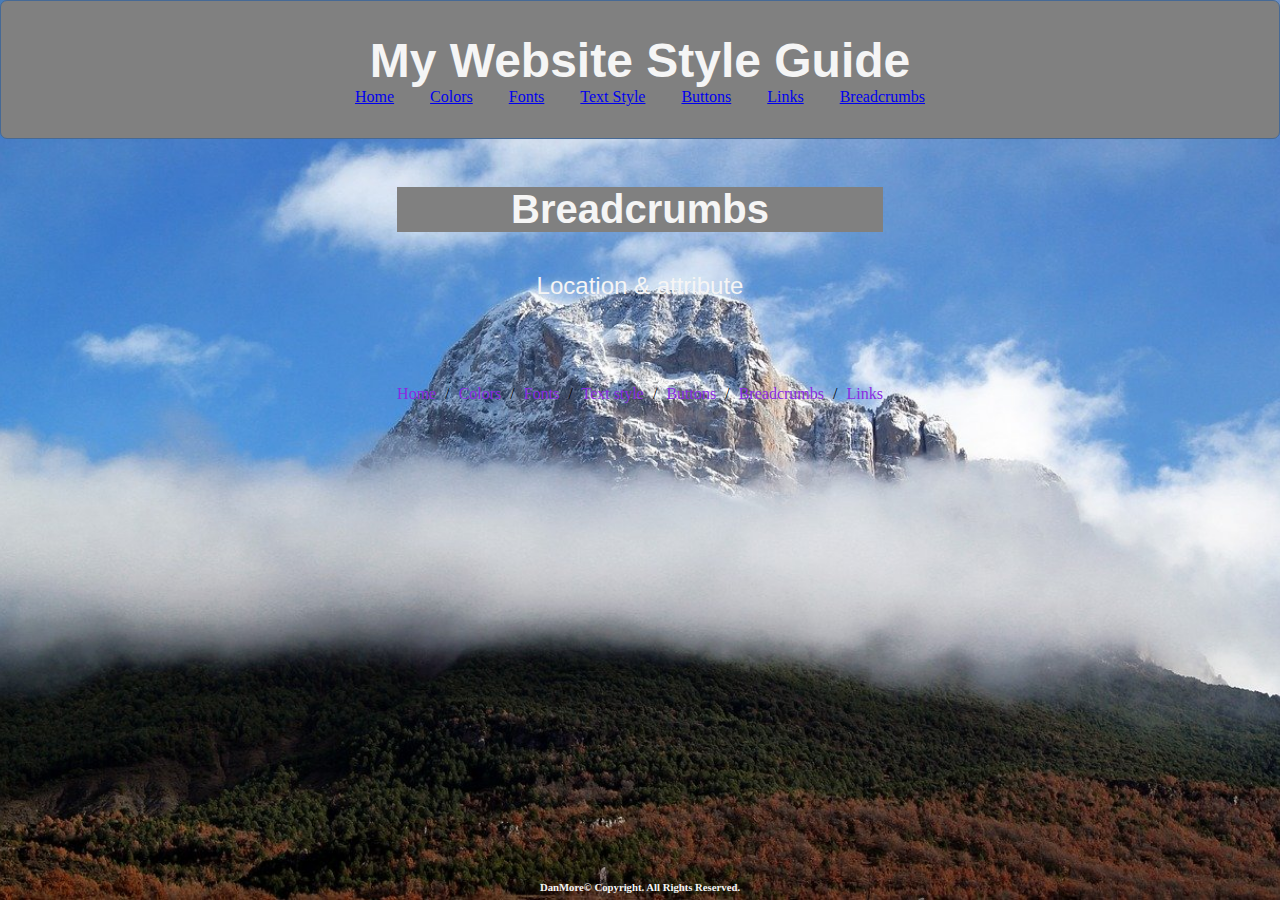
<file: pages/breadcrumbs.html>
<!DOCTYPE html>
<html lang="en">
    <head>
        <meta charset="UTF-8">
        <meta name="viewport" content="width=device-width, initial-scale=1.0">
        <title>My Website Style Guide</title>
        <link href='../resources/index.css' rel='stylesheet' type='text/css'>
    </head>
            <body>
                  <header>
                    <h1>My Website Style Guide</h1>
                    <nav>
                      <ul>
                        <a href="../index.html" target="_blank"class="nav-link">Home</a>
                        <a href="colors.html" class="nav-link">Colors</a>
                        <a href="fonts.html" target="_blank" class="nav-link">Fonts</a>
                        <a href="textstyle.html" target="_blank" class="nav-link">Text Style</a>
                        <a href="buttons.html" target="_blank" class="nav-link">Buttons</a>
                        <a href="links.html" target="_blank" class="nav-link">Links</a>
                        <a href="#" class="nav-link">Breadcrumbs</a>
                      </ul>
                    </nav>
                  </header>   
                  <main>

                

                    <! –– Breadcrumbs ––>

                    <section>
                      <h2>Breadcrumbs</h2>
                      
                        <h3 class="location-attribute">Location & attribute</h3>

                        <div class="ordinary">

                          <ul class="breadcrumb-ordinary">
                            <li>
                              <a class="bread" href="">Home</a>
                            </li>
                            <li>
                              <a class="bread" href="">Colors</a>
                            </li>
                            <li>
                              <a class="bread" href="">Fonts</a>
                            </li>
                            <li>
                              <a class="bread" href="">Text style </a>
                            </li>
                            <li>
                              <a class="bread" href="">Buttons</a>
                            </li>
                            <li>
                              <a class="bread" href="">Breadcrumbs</a>
                            </li>
                            <li>
                              <a class="bread" href="">Links</a>
                            </li>
                          </ul>
                        </div>
                      

                       </div>

                    </section>
                  </main>
                  <footer class="footer">
                    <h6>DanMore&copy; Copyright. All Rights Reserved.</h6>
                  </footer>
            </body>
</html>
</file>
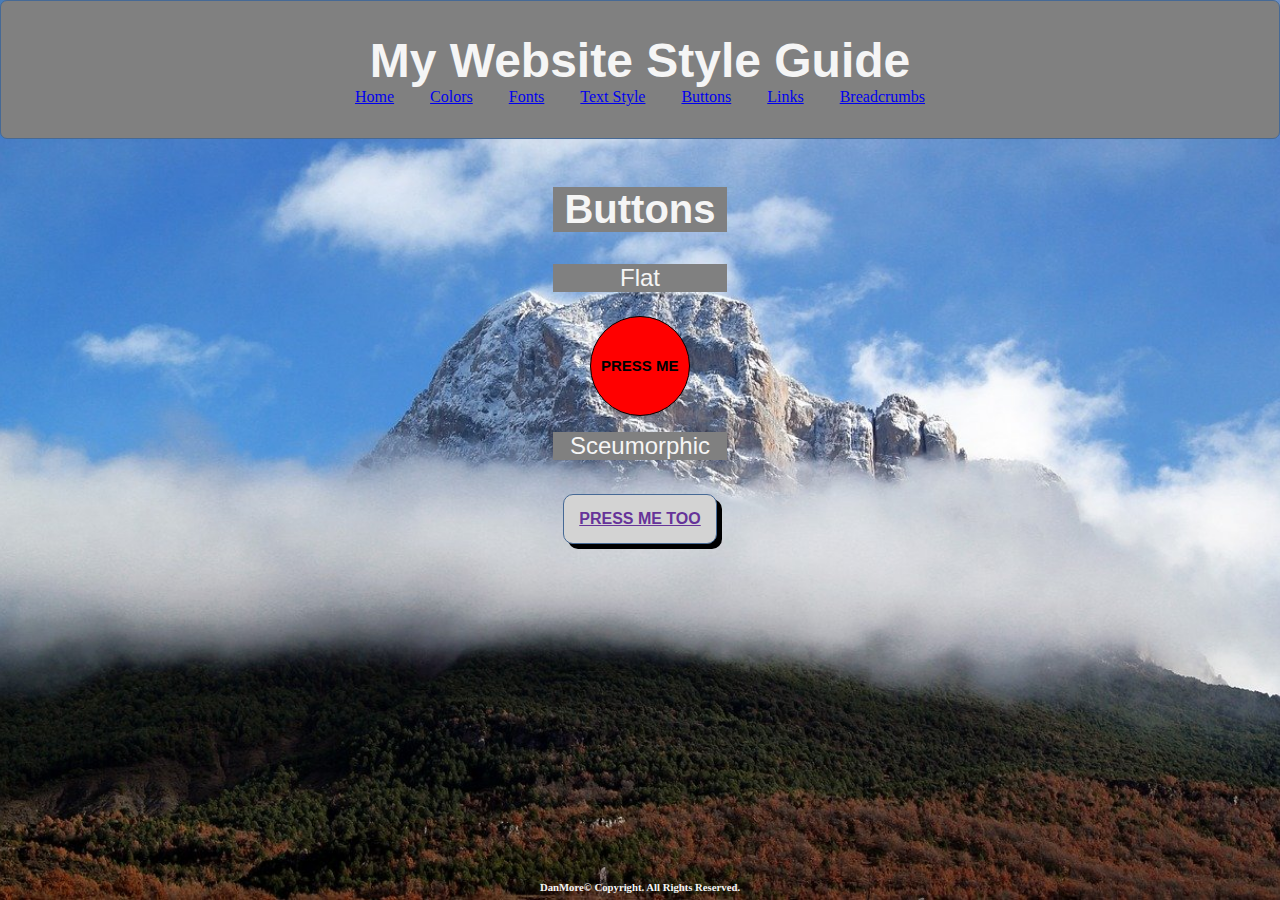
<file: pages/buttons.html>
<!DOCTYPE html>
<html lang="en">
    <head>
        <meta charset="UTF-8">
        <meta name="viewport" content="width=device-width, initial-scale=1.0">
        <title>My Website Style Guide</title>
        <link href='../resources/index.css' rel='stylesheet' type='text/css'>
    </head>
            <body>
                  <header>
                    <h1>My Website Style Guide</h1>
                    <nav>
                      <ul>
                        <a href="../index.html" target="_blank"class="nav-link">Home</a>
                        <a href="colors.html" class="nav-link">Colors</a>
                        <a href="fonts.html" target="_blank" class="nav-link">Fonts</a>
                        <a href="textstyle.html" target="_blank" class="nav-link">Text Style</a>
                        <a href="#" class="nav-link">Buttons</a>
                        <a href="links.html" target="_blank" class="nav-link">Links</a>
                        <a href="breadcrumbs.html" target="_blank" class="nav-link">Breadcrumbs</a>
                      </ul>
                    </nav>
                  </header>   
                  <main>

                   
                    <! –– Buttons ––>

                    <section>
                      <h2>Buttons</h2>
                       <div class="flat">
                         <h3 class="h3-flat-button">Flat</h3>
                         <div class="flat-button">
                           <a class="flat-btn">
                             <div class="flat-text">Press me</div>
                           </a>
                         </div>
                       </div>
                       <div class="sceumorphic">
                         <h3 class="h3-flat-button">Sceumorphic</h3>
                          <div class="sceumorphic-button">
                           <a class="activity">
                             Press me too
                           </a>
                          </div>    
                       </div> 
                    </section>

                    
                  </main>
                  <footer class="footer">
                    <h6>DanMore&copy; Copyright. All Rights Reserved.</h6>
                  </footer>
            </body>
</html>
</file>
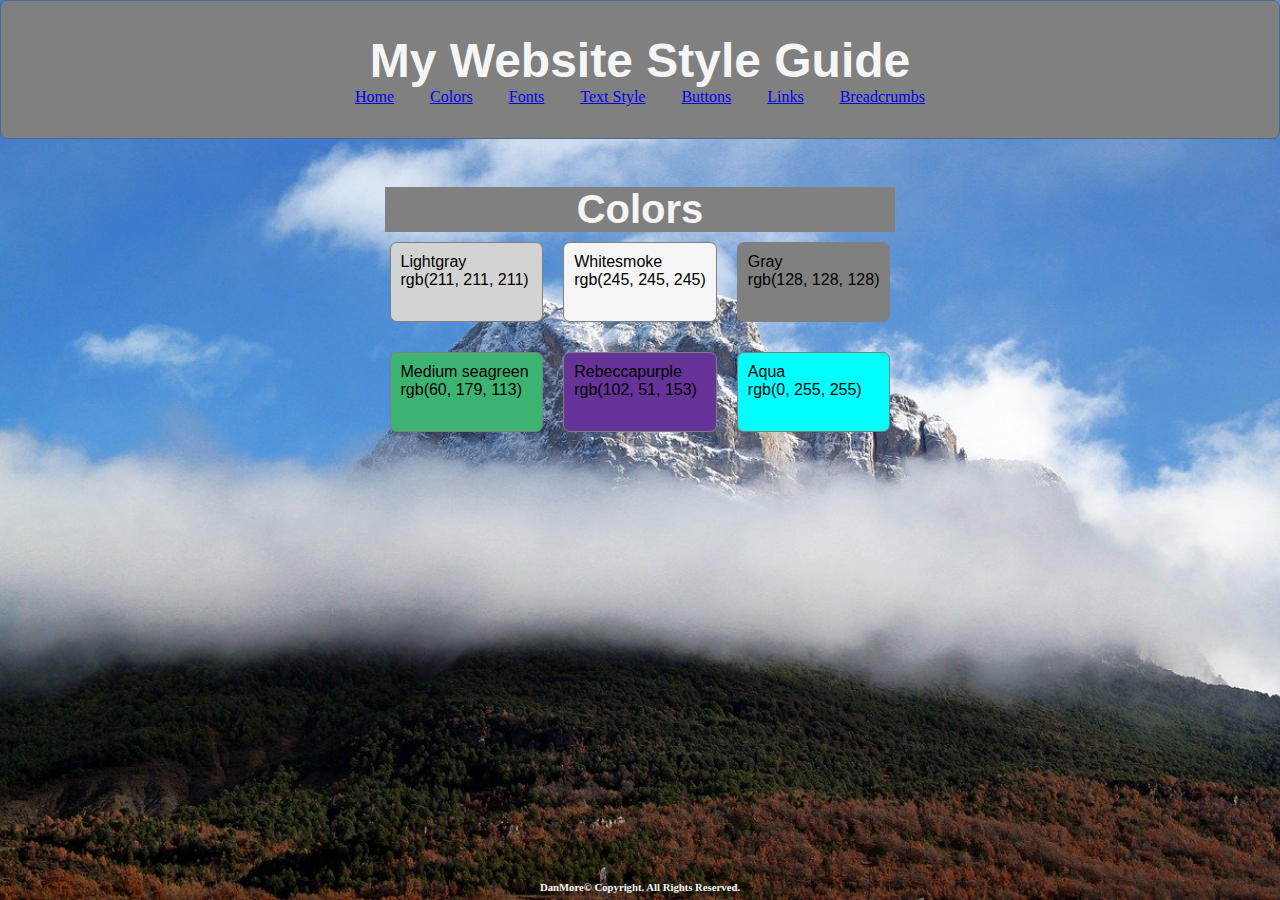
<file: pages/colors.html>
<!DOCTYPE html>
<html lang="en">
    <head>
        <meta charset="UTF-8">
        <meta name="viewport" content="width=device-width, initial-scale=1.0">
        <title>My Website Style Guide</title>
        <link href='../resources/index.css' rel='stylesheet' type='text/css'>
    </head>
            <body>
                  <header>
                    <h1>My Website Style Guide</h1>
                    <nav>
                      <ul>
                        <a href="../index.html" target="_blank"class="nav-link">Home</a>
                        <a href="#" class="nav-link">Colors</a>
                        <a href="fonts.html" target="_blank" class="nav-link">Fonts</a>
                        <a href="textstyle.html" target="_blank" class="nav-link">Text Style</a>
                        <a href="buttons.html" target="_blank" class="nav-link">Buttons</a>
                        <a href="links.html" target="_blank" class="nav-link">Links</a>
                        <a href="breadcrumbs.html" target="_blank" class="nav-link">Breadcrumbs</a>
                      </ul>
                    </nav>
                  
                  </header>   
                  <main>

                    <! ––Colors ––>
                    
                    <div class="container">

                        <h2>Colors</h2>
                        
                        <div class="color-container">
                          
                                           
                          <div class="color-lightgray">
                            <p class="color-label" >Lightgray</p>
                            <p class="color-hex">rgb(211, 211, 211)</p>
                          </div>
                          <div class="color-whitesmoke">
                            <p class="color-label" >Whitesmoke</p>
                            <p class="color-hex">rgb(245, 245, 245)</p>
                          </div>
                          <div class="color-gray">
                            <p class="color-label" >Gray</p>
                            <p class="color-hex">rgb(128, 128, 128)</p>
                          </div>
                          <div class="color-mediumseagreen">
                            <p class="color-label" >Medium seagreen</p>
                            <p class="color-hex">rgb(60, 179, 113)</p>
                          </div>
                          <div class="color-rebeccapurple">
                            <p class="color-label" >Rebeccapurple</p>
                            <p class="color-hex">rgb(102, 51, 153)</p>
                          </div>
                          <div class="color-aqua">
                            <p class="color-label" >Aqua</p>
                            <p class="color-hex">rgb(0, 255, 255)</p>
                          </div>
                          
                        </div>    
                    </div>  
                                      
                  </main>
                  <footer class="footer">
                    <h6>DanMore&copy; Copyright. All Rights Reserved.</h6>
                  </footer>
            </body>
</html>
</file>
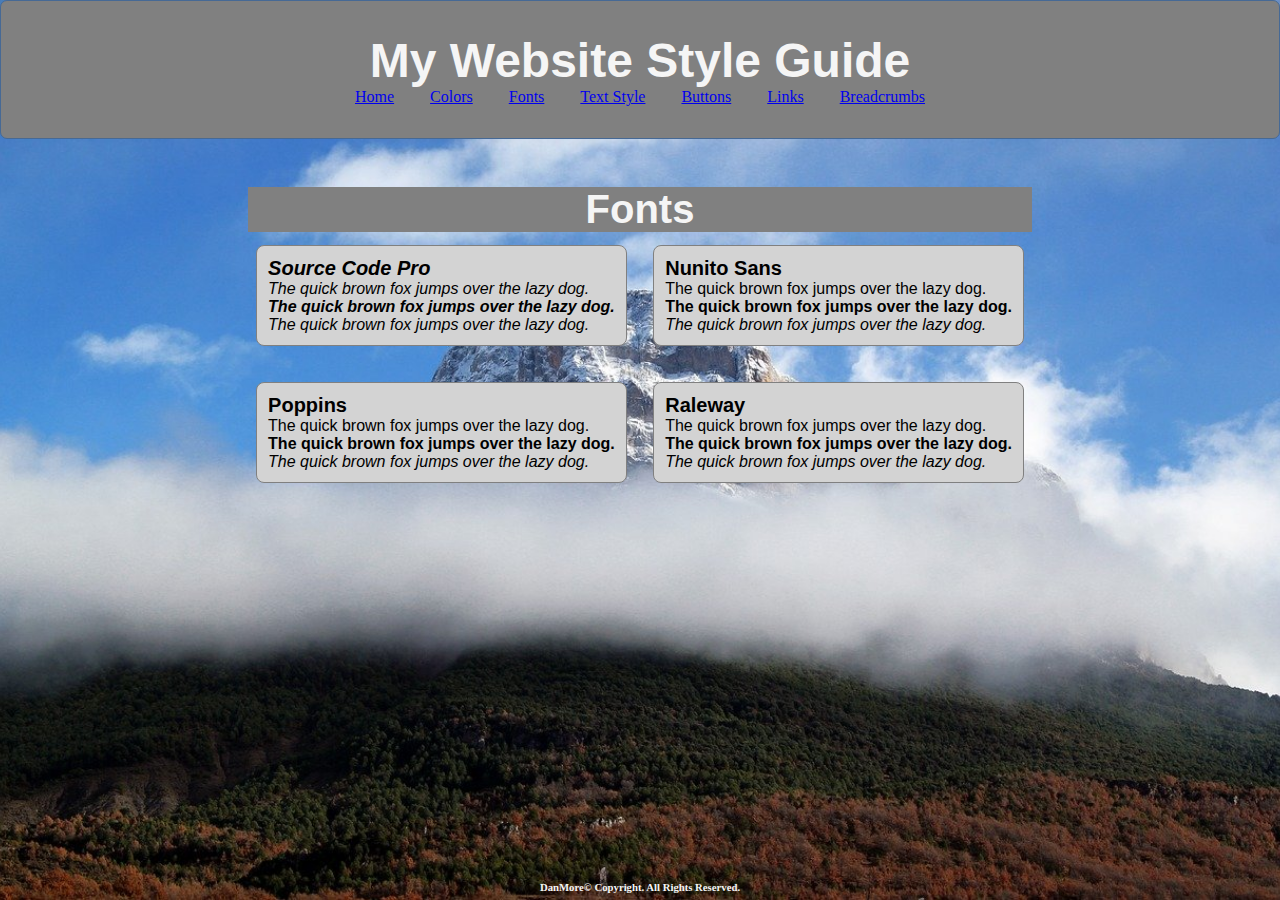
<file: pages/fonts.html>
<!DOCTYPE html>
<html lang="en">
    <head>
        <meta charset="UTF-8">
        <meta name="viewport" content="width=device-width, initial-scale=1.0">
        <title>My Website Style Guide</title>
        <link href='../resources/index.css' rel='stylesheet' type='text/css'>
    </head>
            <body>
                  <header>
                  <h1>My Website Style Guide</h1>
                    <nav>
                      <ul>
                        <a href="../index.html" target="_blank"class="nav-link">Home</a>
                        <a href="colors.html" class="nav-link">Colors</a>
                        <a href="#" class="nav-link">Fonts</a>
                        <a href="textstyle.html" target="_blank" class="nav-link">Text Style</a>
                        <a href="buttons.html" target="_blank" class="nav-link">Buttons</a>
                        <a href="links.html" target="_blank" class="nav-link">Links</a>
                        <a href="breadcrumbs.html" target="_blank" class="nav-link">Breadcrumbs</a>
                      </ul>
                    </nav>
                  </header>   
                 
                  <main>
                    
                    <div class="container">
                        <h2>Fonts</h2>
                        <div class="font-container">
                          <div class="font-panel-source-code-pro">
                            <p class="font-labelsource-code-pro">Source Code Pro</p>
                            <p class="regularsource-code-pro">The quick brown fox jumps over the lazy dog.</p>
                            <p class="boldsource-code-pro">The quick brown fox jumps over the lazy dog.</p>
                            <p class="italicsource-code-pro">The quick brown fox jumps over the lazy dog.</p>
                          </div>
                          <div class="font-panel-nunito-sans">
                            <p class="font-labelnunito-sans">Nunito Sans</p>
                            <p class="regularnunito-sans">The quick brown fox jumps over the lazy dog.</p>
                            <p class="boldnunito-sans">The quick brown fox jumps over the lazy dog.</p>
                            <p class="italicnunito-sans">The quick brown fox jumps over the lazy dog.</p>
                          </div>
                          <div class="font-panel-poppins">
                            <p class="font-labelpoppins">Poppins</p>
                            <p class="regularpoppins">The quick brown fox jumps over the lazy dog.</p>
                            <p class="boldpoppins">The quick brown fox jumps over the lazy dog.</p>
                            <p class="italicpoppins">The quick brown fox jumps over the lazy dog.</p>
                          </div>
                          
                          <div class="font-panel-raleway">
                            <p class="font-labelraleway">Raleway</p>
                            <p class="regularraleway">The quick brown fox jumps over the lazy dog.</p>
                            <p class="boldraleway">The quick brown fox jumps over the lazy dog.</p>
                            <p class="italicraleway">The quick brown fox jumps over the lazy dog.</p>
                          </div>
                         </div>
                    </div>

                                      
                  </main>
                  <footer class="footer">
                    <h6>DanMore&copy; Copyright. All Rights Reserved.</h6>
                  </footer>
            </body>
</html>
</file>
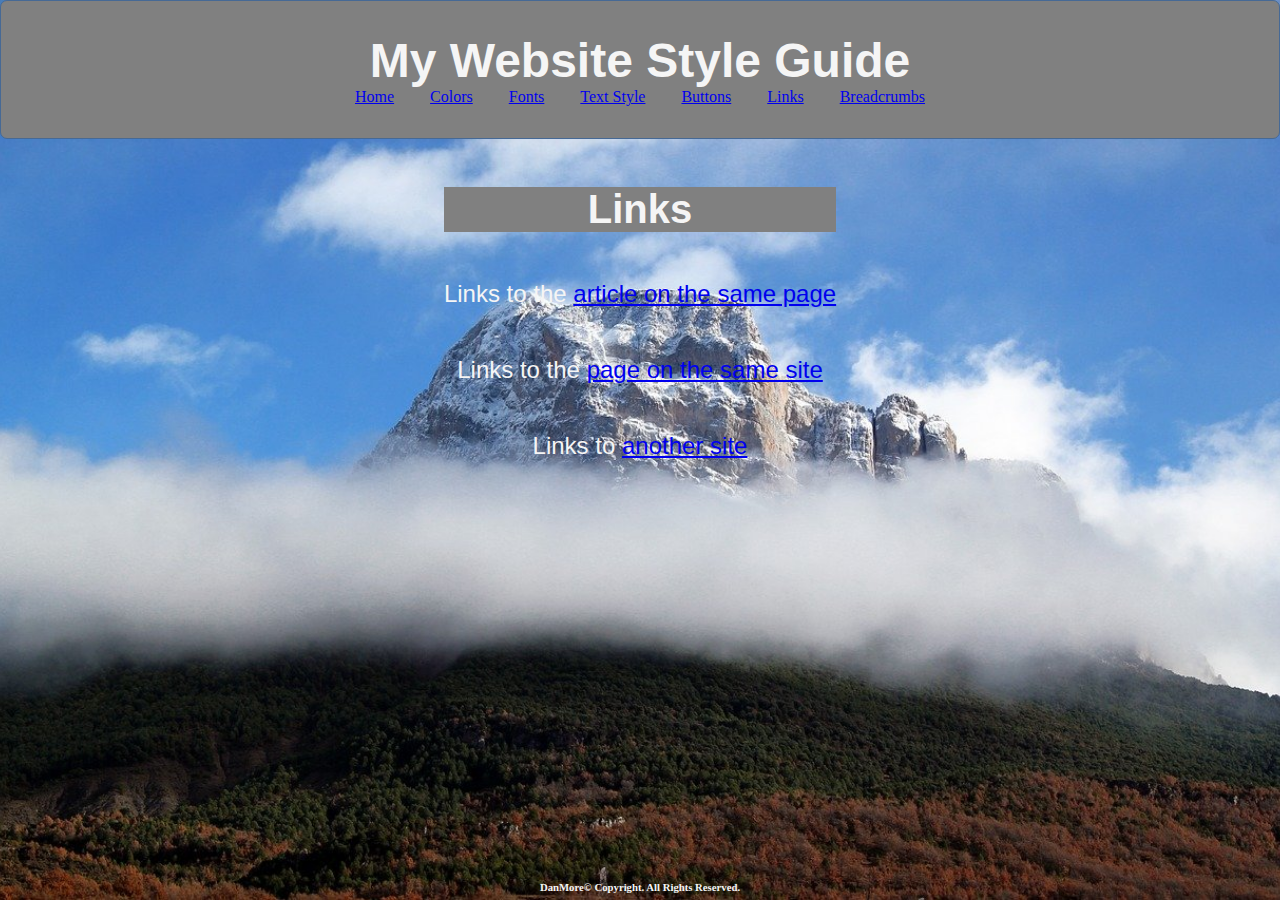
<file: pages/links.html>
<!DOCTYPE html>
<html lang="en">
    <head>
        <meta charset="UTF-8">
        <meta name="viewport" content="width=device-width, initial-scale=1.0">
        <title>My Website Style Guide</title>
        <link href='../resources/index.css' rel='stylesheet' type='text/css'>
    </head>
            <body>
                  <header>
                    <h1>My Website Style Guide</h1>
                    <nav>
                      <ul>
                        <a href="../index.html" target="_blank"class="nav-link">Home</a>
                        <a href="colors.html" class="nav-link">Colors</a>
                        <a href="fonts.html" target="_blank" class="nav-link">Fonts</a>
                        <a href="textstyle.html" target="_blank" class="nav-link">Text Style</a>
                        <a href="buttons.html" target="_blank" class="nav-link">Buttons</a>
                        <a href="#" class="nav-link">Links</a>
                        <a href="breadcrumbs.html" target="_blank" class="nav-link">Breadcrumbs</a>
                      </ul>
                      
                    </nav>
                  </header>   
                  <main>

                   
                    <! –– Links ––>

                    <div class="container">
                      
                      <h2>Links</h2>
                      
                      <div class="container-links">
                      <h3>Links to the <a href="#links">article on the same page</a></h3>
                      </div>

                      <div class="container-links">
                      <h3>Links to the <a href="buttons.html" target="_blank">page on the same site</a></h3>
                      </div>

                      <div class="container-links">
                      <h3>Links to <a href="https://www.freecodecamp.org/" target="_blank" rel="noopener noreferrer">another site</a></h3>
                      </div>

                      
                    </section>
                  </main>
                  <footer class="footer">
                    <h6>DanMore&copy; Copyright. All Rights Reserved.</h6>
                  </footer>
            </body>
</html>
</file>
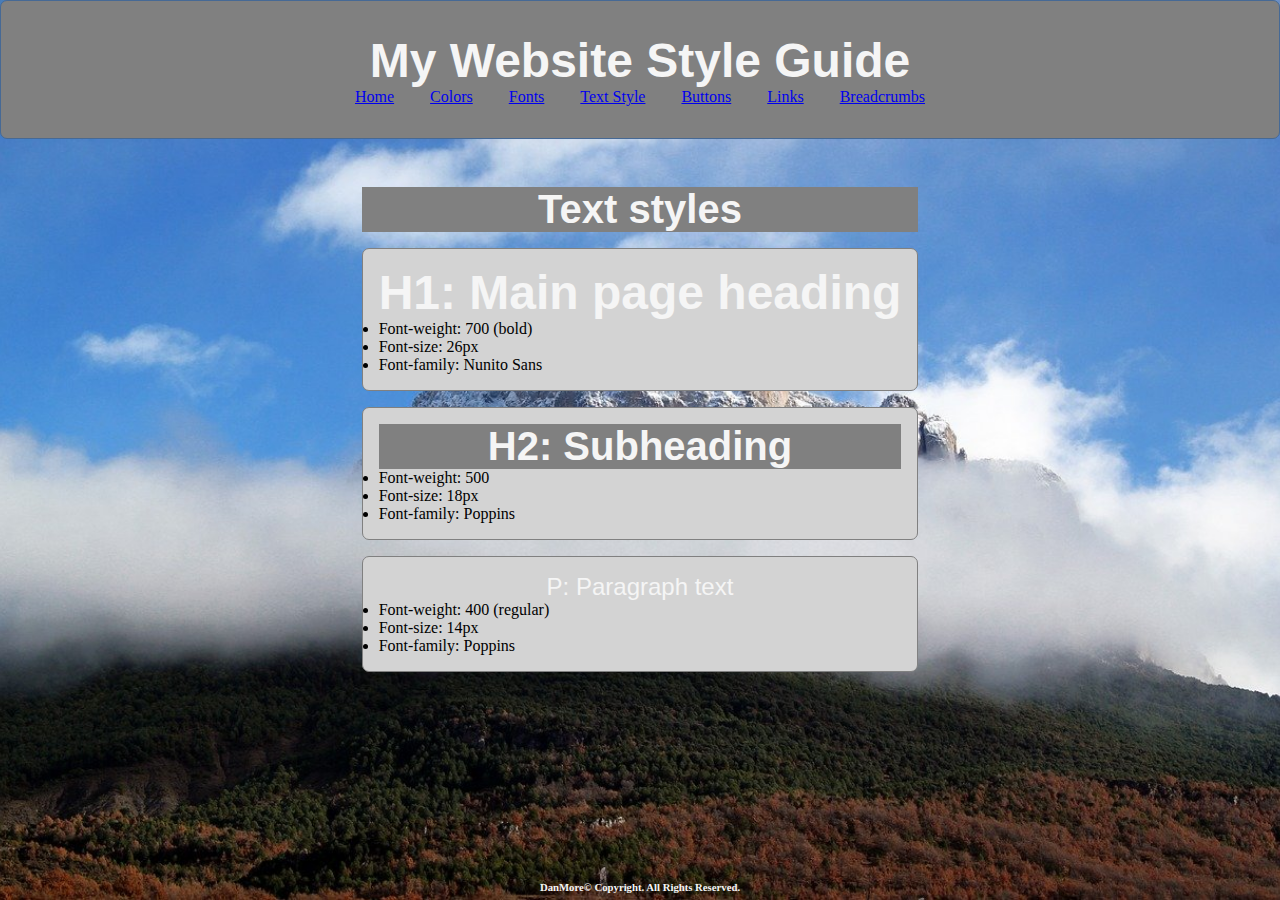
<file: pages/textstyle.html>
<!DOCTYPE html>
<html lang="en">
    <head>
        <meta charset="UTF-8">
        <meta name="viewport" content="width=device-width, initial-scale=1.0">
        <title>My Website Style Guide</title>
        <link href='../resources/index.css' rel='stylesheet' type='text/css'>
    </head>
            <body>
                  <header>
                    <h1>My Website Style Guide</h1>
                    <nav>
                      <ul>
                        <a href="../index.html" target="_blank"class="nav-link">Home</a>
                        <a href="colors.html" class="nav-link">Colors</a>
                        <a href="fonts.html" target="_blank" class="nav-link">Fonts</a>
                        <a href="textstyle.html" target="_blank" class="nav-link">Text Style</a>
                        <a href="buttons.html" target="_blank" class="nav-link">Buttons</a>
                        <a href="links.html" target="_blank" class="nav-link">Links</a>
                        <a href="#" class="nav-link">Breadcrumbs</a>
                      </ul>
                    </nav>
                  </header>   
                  <main>


                    <! –– Text styles ––>

                      
                    <div class="container">

                          <div class="text-panel-h2">
                            <h2>Text styles</h2>
                          </div>     

                          <div class="text-panel">
                            <h1>H1: Main page heading</h1>
                              <li>Font-weight: 700 (bold)</li>
                              <li>Font-size: 26px</li>
                              <li>Font-family: Nunito Sans</li>
                          </div>

                          <div class="text-panel">
                            <h2>H2: Subheading</h2>
                              <li>Font-weight: 500</li>
                              <li>Font-size: 18px</li>
                              <li>Font-family: Poppins</li>
                            </div>

                          <div class="text-panel">
                            <h3>P: Paragraph text</h3>
                              <li>Font-weight: 400 (regular)</li>
                              <li>Font-size: 14px</li>
                              <li>Font-family: Poppins</li>
                          </div>
                      </div>

              
                  </main>
                  <footer class="footer">
                    <h6>DanMore&copy; Copyright. All Rights Reserved.</h6>
                  </footer>
            </body>
</html>
</file>
<file: resources/index.css>
@font-face {
  font-family: 'Source Code Pro', monospace;
  src: url('https://fonts.googleapis.com/css2?family=Source+Code+Pro&display=swap');
}

@font-face {
  font-family: 'Nunito Sans', sans-serif;
  src: url('https://fonts.googleapis.com/css2?family=Nunito+Sans:opsz@6..12&display=swap');
}

@font-face {
  font-family: 'Poppins', sans-serif;
  src: url('https://fonts.googleapis.com/css2?family=Poppins&display=swap');
}

@font-face {
  font-family: 'Raleway', sans-serif;
  src: url('https://fonts.googleapis.com/css2?family=Raleway&family=Source+Code+Pro&display=swap');
}

@font-face {
  font-family: 'Playpen Sans', cursive; 
  src: url('https://fonts.googleapis.com/css2?family=Playpen+Sans&display=swap');
}

* {
  margin: 0;
  padding: 0;
  box-sizing: border-box;
}

html {
    background-repeat: no-repeat;
    background-position: center center;
    background-image: url('mountains.jpg');
    background-size: cover;
    font-size: 16px;
  }
  
  body {
    display: block;
    width: auto;
    min-height: 100vh;
    position: relative;
  }
  
  main {
    display: flex;
    justify-content: center;
    align-items: center;
  }

  header {
    border: 1px solid #466995;
    border-radius: 7px;
    color: whitesmoke;
    background-color: gray;
    width: 100%;
    padding: 2rem 0;
    margin: 0 0 3rem 0;
  }

  nav {
    display: flex;
    flex-direction: row;
    flex-wrap: wrap;
    align-items: center;
    justify-content: space-around;
    margin-top: 0;
  }
  
.nav-link {
  padding: 0 1rem 0 1rem;
}

.container {
  width: auto;
}  
  
  
  .activities-panel {
    display: flex;
    justify-content: space-evenly;      
    margin-top: 15%;
  }

    
  .activity {
    font-family: 'Raleway', sans-serif;
    border: 1px solid #466995;
    border-radius: 10px;
    box-shadow: 5px 5px black;
    cursor: pointer;
    margin: 10px;
    padding: 15px 15px;
    align-items: center;
    justify-content: center;
    color: rebeccapurple;
    background-color: lightgray;
    font-size: 1rem;
    text-align: center;
    font-weight: 700;
    text-transform: uppercase;
  
  }
  
  .activity:hover { 
    text-decoration: underline;
    background-color: mediumseagreen;
    font-size: 19px;
    padding: 15px 20px;
    transition: font-size 1s;
  }
  
  .activity:active {
    color: orange;
  }
  
.container {
  margin-bottom: 8px;
}

     
.color-container {
    display: grid;
    grid-template-columns: repeat(3, 1fr);
    gap: 10px;
    grid-auto-rows: minmax(100px, auto);
  }

.color-lightgray, .color-whitesmoke, .color-gray, .color-mediumseagreen, .color-rebeccapurple, .color-aqua  {
    border: 1px solid gray;
    border-radius: 7px;
    padding: 10px;
    margin: 10px 5px;
}

.color-lightgray {
  background-color: lightgray;
}

.color-whitesmoke {
  background-color: whitesmoke;
}

.color-gray {
  background-color: gray;
}

.color-mediumseagreen {
  background-color: mediumseagreen;
}

.color-rebeccapurple {
  background-color: rebeccapurple;
}

.color-aqua {
  background-color: aqua;
}

.font-container {
  display: grid;
  grid-template-columns: repeat(2, 1fr);
  gap: 10px;
}

.font-panel-source-code-pro, .font-panel-nunito-sans, .font-panel-poppins, .font-panel-raleway{
  border: 1px solid gray; 
  border-radius: 0.5rem;
  padding: 0.7rem;
  margin: 0.8rem 0.5rem;
  background-color: lightgray;
}

.font-panel-source-code-pro {
  font-family: 'Source Code Pro', monospace;
  font-style: italic;
}

.font-panel-nunito-sans {
  font-family: 'Nunito Sans', sans-serif;
}

.font-panel-poppins {
  font-family: 'Poppins', sans-serif;
}

.font-panel-raleway {
  font-family: 'Raleway', sans-serif;
}


.font-labelsource-code-pro, .font-labelsource-code, .font-labelnunito-sans, .font-labelpoppins, .font-labelraleway {
  font-size: 1.25rem;
  font-weight: bold;
}


.boldsource-code-pro, .boldnunito-sans, .boldpoppins, .boldraleway {
  font-weight: bold;
}

.italicsource-code-pro, .italicnunito-sans, .italicpoppins, .italicraleway {
  font-style: italic;  
}


.text-panel {
  border: 1px solid gray; 
  border-radius: 7px;
  background-color: lightgray;
  margin: 1rem 0;
  padding: 1rem;
}

.flat {
  padding-top: 2rem;
  padding-bottom: 1rem;
}

.sceumorphic {
  padding-bottom: 3rem;
}

.sceumorphic-button, .flat-button {
  display: flex;
  justify-content: space-evenly;      
  padding-top: 1.5rem;
}


.flat-btn {
  font-family: 'Raleway', sans-serif;
  border: 1px solid black;
  border-radius: 50%;
  width: 100px;
  height: 100px;
  cursor: pointer;
  color: black;
  background-color: red;
  font-size: 15px;
  font-weight: 700;
  text-transform: uppercase;
  position: relative;
}

.flat-text {
  position: absolute;
  top: 40px;
  left: 10px;
}

.buttons {
  color: whitesmoke;
}

.h3-flat-button {
  background-color: gray;
}

.container-links {
  margin: 3rem 0;
}

.links {
  padding-bottom: 2rem;
  color: whitesmoke;
}

.breadcrumbs {
  color: whitesmoke;
  padding-bottom: 2rem;
}

.ordinary {
  display: flex;
  justify-content: space-evenly;   
  padding-bottom: 20px;   
}

.ordinary, .breadcrumb-ordinary, .location-attribute {
  margin: 2.5rem 0;
}

.breadcrumb-ordinary li {
  display: inline-block;
  text-decoration: none;
}

.breadcrumb-ordinary li+li::before {
  padding: 5px;
  display: inline-block;
}

ul.breadcrumb-ordinary li+li:before {
  content: "/";
  color: black;
}


a {
  text-decoration: underline;
  cursor: pointer;
}

a.bread {
  text-decoration: none;
  color: whitesmoke;
}

a:visited {
  color: blueviolet;
}


a:hover {
  text-decoration: none;
  color: whitesmoke;
}

a:active {
  color: orange;
}



h1, h2, h3 {
    color: whitesmoke;
    text-align: center;
}

  h1 {
    color: whitesmoke;
    font-size: 3rem;
    font-weight: 700;
    font-family: 'Nunito Sans', sans-serif;
    margin-bottom: 0;
  }

  h2 {
    font-size: 2.5rem;
    font-weight: 650;
    font-family: 'Poppins', sans-serif;
    padding-left: 0;
    background-color: gray;
}

h3 {
  font-size: 1.5rem;
  font-family: 'Poppins', sans-serif;
  font-weight: 400;
}


p {
  font-weight: 400;
  font-size: 1rem;
  font-family: 'Poppins', sans-serif;
}


.footer {
  flex: 1;
  color: whitesmoke;
  width: 100%;
  text-align: center;
  position: absolute;
  bottom: 7px;
}


@media only screen and (max-width: 800px) {
  h1 {
    font-size: 2.5rem;
  }
  h2 {
    font-size: 2rem;
  }
  .activities-panel {
    display: grid;
    grid-template-columns: repeat(3, 1fr);
    gap: 10px;
    grid-auto-rows: minmax(75px, auto);      
    margin-top: 15%;
  }

  .ordinary, .breadcrumb-ordinary, .location-attribute {
    margin: 2rem 0;
  }
}

@media only screen and (max-width: 450px) {
  h1 {
    font-size: 2rem;
  }
  h2 {
    font-size: 1.5rem;
  }
  h3 {
    font-size: 1rem;
  }
  .activities-panel {
    display: grid;
    grid-template-columns: repeat(2, 1fr);
    gap: 10px;
    grid-auto-rows: minmax(50px, auto);  
    margin-top: 1%;
  }
  .activity {
    font-size: 0.75rem;
  }

  .ordinary, .breadcrumb-ordinary, .location-attribute {
    margin: 1rem 0;
  }

  .color-container {
    display: grid;
    grid-template-columns: repeat(2, 1fr);
    gap: 10px;
    grid-auto-rows: minmax(50px, auto);
    margin-top: 1rem;
  }  

  .color-lightgray, .color-whitesmoke, .color-gray, .color-mediumseagreen, .color-rebeccapurple, .color-aqua  {
      padding: 2px;
      margin: 2px 1px;
  }
  
 
}

@media only screen and (max-width: 300px) {
  
  .activity {
    font-size: 0.5rem;
  }

  nav {
    display: none;
  }
  
  .ordinary, .breadcrumb-ordinary, .location-attribute {
    margin: 1rem 0;
  }
}
</file>
